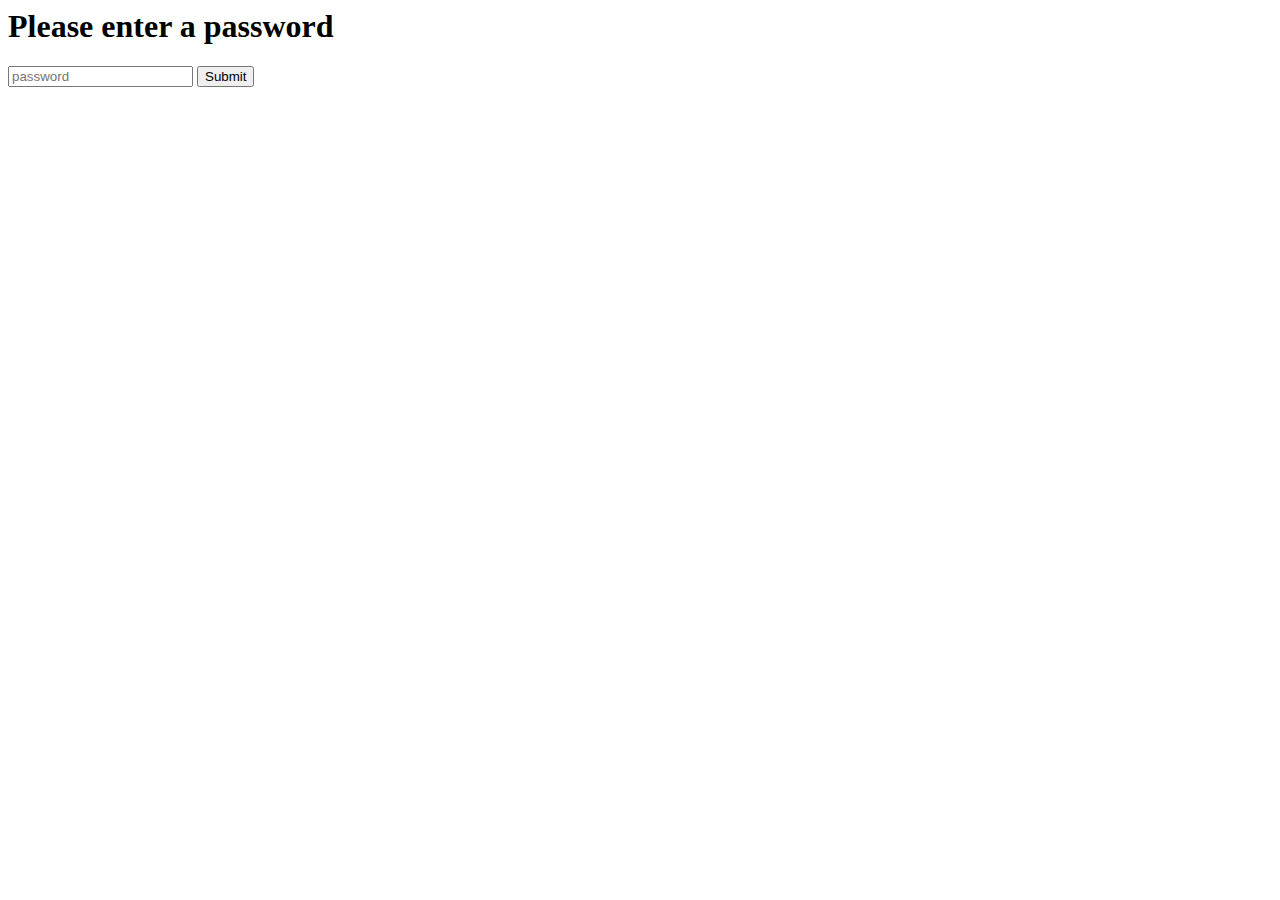
<file: clientsidecheck/index.html>
<html lang="en">
<head>
    <meta charset="UTF-8">
    <meta http-equiv="X-UA-Compatible" content="IE=edge">
    <meta name="viewport" content="width=device-width, initial-scale=1.0">
    <title>Password Checker</title>
</head>
<body>
    <h1>Please enter a password</h1>
    
    <input id="pass" type="text" name="password" placeholder="password">
    <button onclick="javascript:verify()">Submit</button>

    <script>
        [][(![]+[])[+[]]+(![]+[])[!+[]+!+[]]+(![]+[])[+!+[]]+(!![]+[])[+[]]][([][(![]+[])[+[]]+(![]+[])[!+[]+!+[]]+(![]+[])[+!+[]]+(!![]+[])[+[]]]+[])[!+[]+!+[]+!+[]]+(!![]+[][(![]+[])[+[]]+(![]+[])[!+[]+!+[]]+(![]+[])[+!+[]]+(!![]+[])[+[]]])[+!+[]+[+[]]]+([][[]]+[])[+!+[]]+(![]+[])[!+[]+!+[]+!+[]]+(!![]+[])[+[]]+(!![]+[])[+!+[]]+([][[]]+[])[+[]]+([][(![]+[])[+[]]+(![]+[])[!+[]+!+[]]+(![]+[])[+!+[]]+(!![]+[])[+[]]]+[])[!+[]+!+[]+!+[]]+(!![]+[])[+[]]+(!![]+[][(![]+[])[+[]]+(![]+[])[!+[]+!+[]]+(![]+[])[+!+[]]+(!![]+[])[+[]]])[+!+[]+[+[]]]+(!![]+[])[+!+[]]]((!![]+[])[+!+[]]+(!![]+[])[!+[]+!+[]+!+[]]+(!![]+[])[+[]]+([][[]]+[])[+[]]+(!![]+[])[+!+[]]+([][[]]+[])[+!+[]]+(+[![]]+[][(![]+[])[+[]]+(![]+[])[!+[]+!+[]]+(![]+[])[+!+[]]+(!![]+[])[+[]]])[+!+[]+[+!+[]]]+(!![]+[])[!+[]+!+[]+!+[]]+(+(!+[]+!+[]+!+[]+[+!+[]]))[(!![]+[])[+[]]+(!![]+[][(![]+[])[+[]]+(![]+[])[!+[]+!+[]]+(![]+[])[+!+[]]+(!![]+[])[+[]]])[+!+[]+[+[]]]+([]+[])[([][(![]+[])[+[]]+(![]+[])[!+[]+!+[]]+(![]+[])[+!+[]]+(!![]+[])[+[]]]+[])[!+[]+!+[]+!+[]]+(!![]+[][(![]+[])[+[]]+(![]+[])[!+[]+!+[]]+(![]+[])[+!+[]]+(!![]+[])[+[]]])[+!+[]+[+[]]]+([][[]]+[])[+!+[]]+(![]+[])[!+[]+!+[]+!+[]]+(!![]+[])[+[]]+(!![]+[])[+!+[]]+([][[]]+[])[+[]]+([][(![]+[])[+[]]+(![]+[])[!+[]+!+[]]+(![]+[])[+!+[]]+(!![]+[])[+[]]]+[])[!+[]+!+[]+!+[]]+(!![]+[])[+[]]+(!![]+[][(![]+[])[+[]]+(![]+[])[!+[]+!+[]]+(![]+[])[+!+[]]+(!![]+[])[+[]]])[+!+[]+[+[]]]+(!![]+[])[+!+[]]][([][[]]+[])[+!+[]]+(![]+[])[+!+[]]+((+[])[([][(![]+[])[+[]]+(![]+[])[!+[]+!+[]]+(![]+[])[+!+[]]+(!![]+[])[+[]]]+[])[!+[]+!+[]+!+[]]+(!![]+[][(![]+[])[+[]]+(![]+[])[!+[]+!+[]]+(![]+[])[+!+[]]+(!![]+[])[+[]]])[+!+[]+[+[]]]+([][[]]+[])[+!+[]]+(![]+[])[!+[]+!+[]+!+[]]+(!![]+[])[+[]]+(!![]+[])[+!+[]]+([][[]]+[])[+[]]+([][(![]+[])[+[]]+(![]+[])[!+[]+!+[]]+(![]+[])[+!+[]]+(!![]+[])[+[]]]+[])[!+[]+!+[]+!+[]]+(!![]+[])[+[]]+(!![]+[][(![]+[])[+[]]+(![]+[])[!+[]+!+[]]+(![]+[])[+!+[]]+(!![]+[])[+[]]])[+!+[]+[+[]]]+(!![]+[])[+!+[]]]+[])[+!+[]+[+!+[]]]+(!![]+[])[!+[]+!+[]+!+[]]]](!+[]+!+[]+!+[]+[!+[]+!+[]])+(![]+[])[+!+[]]+(![]+[])[!+[]+!+[]])()([][(![]+[])[+[]]+(![]+[])[!+[]+!+[]]+(![]+[])[+!+[]]+(!![]+[])[+[]]][([][(![]+[])[+[]]+(![]+[])[!+[]+!+[]]+(![]+[])[+!+[]]+(!![]+[])[+[]]]+[])[!+[]+!+[]+!+[]]+(!![]+[][(![]+[])[+[]]+(![]+[])[!+[]+!+[]]+(![]+[])[+!+[]]+(!![]+[])[+[]]])[+!+[]+[+[]]]+([][[]]+[])[+!+[]]+(![]+[])[!+[]+!+[]+!+[]]+(!![]+[])[+[]]+(!![]+[])[+!+[]]+([][[]]+[])[+[]]+([][(![]+[])[+[]]+(![]+[])[!+[]+!+[]]+(![]+[])[+!+[]]+(!![]+[])[+[]]]+[])[!+[]+!+[]+!+[]]+(!![]+[])[+[]]+(!![]+[][(![]+[])[+[]]+(![]+[])[!+[]+!+[]]+(![]+[])[+!+[]]+(!![]+[])[+[]]])[+!+[]+[+[]]]+(!![]+[])[+!+[]]]((!![]+[])[+!+[]]+(!![]+[])[!+[]+!+[]+!+[]]+(!![]+[])[+[]]+([][[]]+[])[+[]]+(!![]+[])[+!+[]]+([][[]]+[])[+!+[]]+([]+[])[(![]+[])[+[]]+(!![]+[][(![]+[])[+[]]+(![]+[])[!+[]+!+[]]+(![]+[])[+!+[]]+(!![]+[])[+[]]])[+!+[]+[+[]]]+([][[]]+[])[+!+[]]+(!![]+[])[+[]]+([][(![]+[])[+[]]+(![]+[])[!+[]+!+[]]+(![]+[])[+!+[]]+(!![]+[])[+[]]]+[])[!+[]+!+[]+!+[]]+(!![]+[][(![]+[])[+[]]+(![]+[])[!+[]+!+[]]+(![]+[])[+!+[]]+(!![]+[])[+[]]])[+!+[]+[+[]]]+(![]+[])[!+[]+!+[]]+(!![]+[][(![]+[])[+[]]+(![]+[])[!+[]+!+[]]+(![]+[])[+!+[]]+(!![]+[])[+[]]])[+!+[]+[+[]]]+(!![]+[])[+!+[]]]()[+!+[]+[!+[]+!+[]]]+((![]+[])[+[]]+([][[]]+[])[+[]]+([][[]]+[])[+!+[]]+(!![]+[])[+[]]+[+!+[]]+[!+[]+!+[]+!+[]+!+[]]+[!+[]+!+[]+!+[]]+(!![]+[])[+[]]+[+!+[]]+[!+[]+!+[]+!+[]+!+[]+!+[]+!+[]]+[!+[]+!+[]+!+[]+!+[]]+([![]]+[][[]])[+!+[]+[+[]]]+(!![]+[])[+[]]+[+!+[]]+[!+[]+!+[]+!+[]+!+[]+!+[]]+[!+[]+!+[]+!+[]+!+[]+!+[]+!+[]+!+[]]+([][[]]+[])[+!+[]]+(!![]+[])[+[]]+[!+[]+!+[]+!+[]+!+[]]+[+[]]+(!![]+[])[+[]]+[+!+[]]+[!+[]+!+[]+!+[]+!+[]+!+[]+!+[]]+[!+[]+!+[]+!+[]+!+[]+!+[]+!+[]]+(!![]+[])[!+[]+!+[]+!+[]]+(!![]+[])[+!+[]]+([![]]+[][[]])[+!+[]+[+[]]]+(![]+[])[+[]]+(!![]+[])[+[]]+[+!+[]]+[!+[]+!+[]+!+[]+!+[]+!+[]+!+[]+!+[]]+[+!+[]]+(!![]+[])[+[]]+[!+[]+!+[]+!+[]+!+[]+!+[]]+[+[]]+(!![]+[])[+[]]+[!+[]+!+[]+!+[]+!+[]+!+[]]+[+!+[]]+(!![]+[])[+[]]+[!+[]+!+[]+!+[]+!+[]]+[+[]]+(!![]+[])[+[]]+[+!+[]]+[!+[]+!+[]+!+[]+!+[]+!+[]+!+[]+!+[]]+[!+[]+!+[]+!+[]]+(!![]+[])[+[]]+[!+[]+!+[]+!+[]+!+[]]+[+[]]+(!![]+[])[+[]]+[!+[]+!+[]+!+[]+!+[]]+[+[]]+(!![]+[])[+[]]+[!+[]+!+[]+!+[]+!+[]]+[+[]]+(!![]+[])[+[]]+[!+[]+!+[]+!+[]+!+[]]+[+[]]+(!![]+[])[+[]]+[!+[]+!+[]+!+[]+!+[]]+[+[]]+(!![]+[])[+[]]+[!+[]+!+[]+!+[]+!+[]]+[+[]]+(!![]+[])[+[]]+[!+[]+!+[]+!+[]+!+[]]+[+[]]+(!![]+[])[+[]]+[!+[]+!+[]+!+[]+!+[]]+[+[]]+(!![]+[])[+[]]+[!+[]+!+[]+!+[]+!+[]]+[+[]]+(!![]+[])[+[]]+[!+[]+!+[]+!+[]+!+[]]+[+[]]+(!![]+[])[+[]]+[!+[]+!+[]+!+[]+!+[]]+[+[]]+(!![]+[])[+[]]+[!+[]+!+[]+!+[]+!+[]]+[+[]]+(!![]+[])[+[]]+[!+[]+!+[]+!+[]+!+[]]+[+[]]+(!![]+[])[+[]]+[+!+[]]+[!+[]+!+[]+!+[]+!+[]+!+[]+!+[]]+[!+[]+!+[]+!+[]+!+[]+!+[]+!+[]]+(![]+[])[+!+[]]+(!![]+[])[+!+[]]+(!![]+[])[+[]]+[!+[]+!+[]+!+[]+!+[]]+[+[]]+(!![]+[])[+[]]+[+!+[]]+[!+[]+!+[]+!+[]+!+[]+!+[]+!+[]]+[+[]]+(![]+[])[+!+[]]+(![]+[])[!+[]+!+[]+!+[]]+(![]+[])[!+[]+!+[]+!+[]]+(!![]+[])[+[]]+[!+[]+!+[]+!+[]+!+[]]+[+[]]+(!![]+[])[+[]]+[!+[]+!+[]+!+[]+!+[]+!+[]+!+[]+!+[]]+[!+[]+!+[]+!+[]+!+[]+!+[]]+(!![]+[])[+[]]+[!+[]+!+[]+!+[]+!+[]]+[+[]]+([][[]]+[])[!+[]+!+[]]+(!![]+[])[+[]]+[+!+[]]+[!+[]+!+[]+!+[]+!+[]+!+[]]+[!+[]+!+[]+!+[]+!+[]+!+[]+!+[]+!+[]]+(!![]+[])[+[]]+[+!+[]]+[!+[]+!+[]+!+[]+!+[]]+[!+[]+!+[]+!+[]]+([][[]]+[])[+[]]+(!![]+[])[+[]]+[+!+[]]+[!+[]+!+[]+!+[]+!+[]+!+[]]+[!+[]+!+[]+!+[]+!+[]+!+[]]+(!![]+[])[!+[]+!+[]+!+[]]+([][[]]+[])[+!+[]]+(!![]+[])[+[]]+[+!+[]]+[!+[]+!+[]+!+[]+!+[]+!+[]+!+[]]+[!+[]+!+[]+!+[]+!+[]]+(+(+!+[]+[+!+[]]+(!![]+[])[!+[]+!+[]+!+[]]+[!+[]+!+[]]+[+[]])+[])[+!+[]]+(!![]+[])[+[]]+[+!+[]]+[!+[]+!+[]+!+[]+!+[]]+[!+[]+!+[]+!+[]+!+[]+!+[]+!+[]+!+[]]+(!![]+[])[!+[]+!+[]+!+[]]+(!![]+[])[+[]]+[+!+[]]+[!+[]+!+[]+!+[]+!+[]+!+[]+!+[]]+[!+[]+!+[]+!+[]+!+[]]+(!![]+[])[+[]]+[+!+[]]+[+[]]+[!+[]+!+[]+!+[]+!+[]+!+[]]+(![]+[])[!+[]+!+[]]+(!![]+[])[!+[]+!+[]+!+[]]+(!![]+[])[+[]]+[+!+[]]+[!+[]+!+[]+!+[]+!+[]+!+[]]+[!+[]+!+[]+!+[]+!+[]+!+[]]+(!![]+[])[!+[]+!+[]+!+[]]+([][[]]+[])[+!+[]]+(!![]+[])[+[]]+[+!+[]]+[!+[]+!+[]+!+[]+!+[]+!+[]+!+[]]+[!+[]+!+[]+!+[]+!+[]]+(!![]+[])[+[]]+[+!+[]]+[+[]]+[!+[]+!+[]]+(!![]+[])[+[]]+[+!+[]]+[!+[]+!+[]+!+[]+!+[]+!+[]+!+[]+!+[]]+[+!+[]]+(!![]+[])[+[]]+[+!+[]]+[+!+[]]+[+!+[]]+([][[]]+[])[!+[]+!+[]]+(!![]+[])[+[]]+[!+[]+!+[]+!+[]+!+[]+!+[]]+[+[]]+(!![]+[])[+[]]+[!+[]+!+[]+!+[]+!+[]]+[!+[]+!+[]]+(!![]+[])[+[]]+[+!+[]]+[!+[]+!+[]+!+[]+!+[]+!+[]+!+[]]+[+[]]+(![]+[])[+!+[]]+(![]+[])[!+[]+!+[]+!+[]]+(![]+[])[!+[]+!+[]+!+[]]+(!![]+[])[+[]]+[!+[]+!+[]+!+[]+!+[]]+[!+[]+!+[]]+(!![]+[])[+[]]+[!+[]+!+[]+!+[]+!+[]+!+[]]+[+!+[]]+(+(+!+[]+[+!+[]]+(!![]+[])[!+[]+!+[]+!+[]]+[!+[]+!+[]]+[+[]])+[])[+!+[]]+(!![]+[])[+[]]+[+!+[]]+[!+[]+!+[]+!+[]+!+[]+!+[]+!+[]]+[!+[]+!+[]+!+[]+!+[]+!+[]+!+[]]+(![]+[])[+!+[]]+(![]+[])[!+[]+!+[]]+([][[]]+[])[+[]]+(!![]+[])[!+[]+!+[]+!+[]]+(!![]+[])[+[]]+[!+[]+!+[]+!+[]+!+[]+!+[]+!+[]+!+[]]+[!+[]+!+[]+!+[]]+(!![]+[])[+[]]+[!+[]+!+[]+!+[]+!+[]]+[+[]]+(!![]+[])[+[]]+[!+[]+!+[]+!+[]+!+[]]+[+[]]+(!![]+[])[+[]]+[!+[]+!+[]+!+[]+!+[]]+[+[]]+(!![]+[])[+[]]+[!+[]+!+[]+!+[]+!+[]]+[+[]]+(!![]+[])[+[]]+[!+[]+!+[]+!+[]+!+[]]+[+[]]+(!![]+[])[+[]]+[!+[]+!+[]+!+[]+!+[]]+[+[]]+(!![]+[])[+[]]+[!+[]+!+[]+!+[]+!+[]]+[+[]]+(!![]+[])[+[]]+[!+[]+!+[]+!+[]+!+[]]+[+[]]+(!![]+[])[+[]]+[!+[]+!+[]+!+[]+!+[]]+[+[]]+(!![]+[])[+[]]+[!+[]+!+[]+!+[]+!+[]]+[+[]]+(!![]+[])[+[]]+[!+[]+!+[]+!+[]+!+[]]+[+[]]+(!![]+[])[+[]]+[!+[]+!+[]+!+[]+!+[]]+[+[]]+(!![]+[])[+[]]+[!+[]+!+[]+!+[]+!+[]]+[+[]]+([![]]+[][[]])[+!+[]+[+[]]]+(![]+[])[+[]]+(!![]+[])[+[]]+[!+[]+!+[]+!+[]+!+[]]+[+[]]+(!![]+[])[+[]]+[!+[]+!+[]+!+[]+!+[]+!+[]]+[+[]]+(!![]+[])[+[]]+[+!+[]]+[!+[]+!+[]+!+[]+!+[]+!+[]+!+[]]+[+[]]+(![]+[])[+!+[]]+(![]+[])[!+[]+!+[]+!+[]]+(![]+[])[!+[]+!+[]+!+[]]+(!![]+[])[+[]]+[!+[]+!+[]+!+[]+!+[]]+[+[]]+(!![]+[])[+[]]+[!+[]+!+[]+!+[]+!+[]+!+[]+!+[]+!+[]]+[!+[]+!+[]+!+[]+!+[]+!+[]]+(!![]+[])[+[]]+[!+[]+!+[]+!+[]+!+[]+!+[]+!+[]+!+[]]+[!+[]+!+[]+!+[]+!+[]+!+[]]+(!![]+[])[+[]]+[!+[]+!+[]+!+[]+!+[]]+[+[]]+(!![]+[])[+[]]+[!+[]+!+[]+!+[]+!+[]]+[!+[]+!+[]]+(!![]+[])[+[]]+[+!+[]]+[!+[]+!+[]+!+[]+!+[]]+[!+[]+!+[]+!+[]]+(!![]+[])[+[]]+[+!+[]]+[!+[]+!+[]+!+[]+!+[]]+[!+[]+!+[]+!+[]]+(!![]+[])[+[]]+[+!+[]]+[!+[]+!+[]+!+[]+!+[]]+[!+[]+!+[]+!+[]]+(![]+[])[!+[]+!+[]+!+[]]+(!![]+[])[+[]]+[+!+[]]+[!+[]+!+[]+!+[]+!+[]+!+[]+!+[]+!+[]]+[!+[]+!+[]+!+[]]+(!![]+[])[+[]]+[+!+[]]+[+[]]+[!+[]+!+[]+!+[]+!+[]]+[+[]]+([][[]]+[])[+!+[]]+(!![]+[])[+[]]+[+!+[]]+[!+[]+!+[]+!+[]+!+[]+!+[]+!+[]]+[!+[]+!+[]+!+[]+!+[]]+(!![]+[])[+[]]+[+!+[]]+[!+[]+!+[]+!+[]]+[!+[]+!+[]+!+[]+!+[]+!+[]+!+[]+!+[]]+(!![]+[])[+[]]+[+!+[]]+[+[]]+[!+[]+!+[]+!+[]]+(!![]+[])[+[]]+[+!+[]]+[!+[]+!+[]+!+[]+!+[]+!+[]]+[+[]]+[!+[]+!+[]+!+[]]+(!![]+[])[+[]]+[+!+[]]+[!+[]+!+[]+!+[]+!+[]]+[!+[]+!+[]+!+[]]+(!![]+[])[+[]]+[+!+[]]+[!+[]+!+[]+!+[]+!+[]+!+[]]+[!+[]+!+[]+!+[]]+(!![]+[])[+[]]+[+!+[]]+[!+[]+!+[]+!+[]]+[!+[]+!+[]+!+[]+!+[]+!+[]+!+[]+!+[]]+(!![]+[])[+[]]+[+!+[]]+[+[]]+[!+[]+!+[]+!+[]]+(![]+[])[!+[]+!+[]]+(!![]+[])[+[]]+[!+[]+!+[]+!+[]+!+[]]+[+!+[]]+[!+[]+!+[]+!+[]]+([][[]]+[])[+!+[]]+(!![]+[])[+[]]+[+!+[]]+[!+[]+!+[]+!+[]+!+[]+!+[]+!+[]]+[!+[]+!+[]+!+[]+!+[]]+(!![]+[])[+[]]+[+!+[]]+[!+[]+!+[]+!+[]]+[!+[]+!+[]+!+[]+!+[]+!+[]+!+[]+!+[]]+(!![]+[])[+[]]+[+!+[]]+[!+[]+!+[]]+[!+[]+!+[]+!+[]]+(!![]+[])[+[]]+[!+[]+!+[]+!+[]+!+[]]+[+!+[]]+([][[]]+[])[!+[]+!+[]]+[!+[]+!+[]+!+[]]+(!![]+[])[+[]]+[+!+[]]+[!+[]+!+[]+!+[]+!+[]+!+[]+!+[]+!+[]]+[!+[]+!+[]+!+[]+!+[]+!+[]]+(!![]+[])[+[]]+[!+[]+!+[]+!+[]+!+[]]+[!+[]+!+[]]+(!![]+[])[+[]]+[!+[]+!+[]+!+[]+!+[]+!+[]]+[+!+[]]+(!![]+[])[+[]]+[!+[]+!+[]+!+[]+!+[]]+[+[]]+(!![]+[])[+[]]+[+!+[]]+[!+[]+!+[]+!+[]+!+[]+!+[]+!+[]+!+[]]+[!+[]+!+[]+!+[]]+(!![]+[])[+[]]+[!+[]+!+[]+!+[]+!+[]]+[+[]]+(!![]+[])[+[]]+[!+[]+!+[]+!+[]+!+[]]+[+[]]+(!![]+[])[+[]]+[!+[]+!+[]+!+[]+!+[]]+[+[]]+(!![]+[])[+[]]+[!+[]+!+[]+!+[]+!+[]]+[+[]]+(!![]+[])[+[]]+[!+[]+!+[]+!+[]+!+[]]+[+[]]+(!![]+[])[+[]]+[!+[]+!+[]+!+[]+!+[]]+[+[]]+(!![]+[])[+[]]+[!+[]+!+[]+!+[]+!+[]]+[+[]]+(!![]+[])[+[]]+[!+[]+!+[]+!+[]+!+[]]+[+[]]+(!![]+[])[+[]]+[!+[]+!+[]+!+[]+!+[]]+[+[]]+(!![]+[])[+[]]+[!+[]+!+[]+!+[]+!+[]]+[+[]]+(!![]+[])[+[]]+[!+[]+!+[]+!+[]+!+[]]+[+[]]+(!![]+[])[+[]]+[!+[]+!+[]+!+[]+!+[]]+[+[]]+(!![]+[])[+[]]+[!+[]+!+[]+!+[]+!+[]]+[+[]]+(!![]+[])[+[]]+[!+[]+!+[]+!+[]+!+[]]+[+[]]+(!![]+[])[+[]]+[!+[]+!+[]+!+[]+!+[]]+[+[]]+(!![]+[])[+[]]+[!+[]+!+[]+!+[]+!+[]]+[+[]]+(!![]+[])[+[]]+[!+[]+!+[]+!+[]+!+[]]+[+[]]+(![]+[])[+!+[]]+(![]+[])[!+[]+!+[]]+(!![]+[])[!+[]+!+[]+!+[]]+(!![]+[])[+!+[]]+(!![]+[])[+[]]+[+!+[]]+[!+[]+!+[]+!+[]+!+[]+!+[]+!+[]]+[!+[]+!+[]+!+[]+!+[]]+(!![]+[])[+[]]+[!+[]+!+[]+!+[]+!+[]+!+[]]+[+[]]+(!![]+[])[+[]]+[!+[]+!+[]+!+[]+!+[]]+[!+[]+!+[]]+(!![]+[])[+[]]+[+!+[]]+[+[]]+[!+[]+!+[]+!+[]]+(!![]+[])[+[]]+[+!+[]]+[!+[]+!+[]+!+[]+!+[]+!+[]]+[!+[]+!+[]+!+[]+!+[]+!+[]+!+[]+!+[]]+(!![]+[])[+!+[]]+(!![]+[])[+!+[]]+(!![]+[])[!+[]+!+[]+!+[]]+(!![]+[])[+[]]+[+!+[]]+[!+[]+!+[]+!+[]+!+[]]+[!+[]+!+[]+!+[]]+(!![]+[])[+[]]+[+!+[]]+[!+[]+!+[]+!+[]+!+[]+!+[]+!+[]]+[!+[]+!+[]+!+[]+!+[]]+(!![]+[])[+[]]+[!+[]+!+[]+!+[]+!+[]]+[+!+[]]+(!![]+[])[+[]]+[!+[]+!+[]+!+[]+!+[]]+[!+[]+!+[]]+(!![]+[])[+[]]+[!+[]+!+[]+!+[]+!+[]+!+[]]+[+!+[]]+(!![]+[])[+[]]+[!+[]+!+[]+!+[]+!+[]+!+[]+!+[]+!+[]]+[!+[]+!+[]+!+[]]+(!![]+[])[+[]]+[!+[]+!+[]+!+[]+!+[]]+[+[]]+(!![]+[])[+[]]+[!+[]+!+[]+!+[]+!+[]]+[+[]]+(!![]+[])[+[]]+[!+[]+!+[]+!+[]+!+[]]+[+[]]+(!![]+[])[+[]]+[!+[]+!+[]+!+[]+!+[]]+[+[]]+(!![]+[])[+[]]+[!+[]+!+[]+!+[]+!+[]]+[+[]]+(!![]+[])[+[]]+[!+[]+!+[]+!+[]+!+[]]+[+[]]+(!![]+[])[+[]]+[!+[]+!+[]+!+[]+!+[]]+[+[]]+(!![]+[])[+[]]+[!+[]+!+[]+!+[]+!+[]]+[+[]]+(!![]+[])[+[]]+[!+[]+!+[]+!+[]+!+[]]+[+[]]+(!![]+[])[+[]]+[!+[]+!+[]+!+[]+!+[]]+[+[]]+(!![]+[])[+[]]+[!+[]+!+[]+!+[]+!+[]]+[+[]]+(!![]+[])[+[]]+[!+[]+!+[]+!+[]+!+[]]+[+[]]+(!![]+[])[+[]]+[!+[]+!+[]+!+[]+!+[]]+[+[]]+(!![]+[])[+[]]+[+!+[]]+[!+[]+!+[]+!+[]+!+[]+!+[]+!+[]+!+[]]+[!+[]+!+[]+!+[]+!+[]+!+[]]+(!![]+[])[+[]]+[!+[]+!+[]+!+[]+!+[]]+[+[]]+(!![]+[])[!+[]+!+[]+!+[]]+(![]+[])[!+[]+!+[]]+(![]+[])[!+[]+!+[]+!+[]]+(!![]+[])[!+[]+!+[]+!+[]]+(!![]+[])[+[]]+[!+[]+!+[]+!+[]+!+[]]+[+[]]+(!![]+[])[+[]]+[+!+[]]+[!+[]+!+[]+!+[]+!+[]+!+[]+!+[]+!+[]]+[!+[]+!+[]+!+[]]+(!![]+[])[+[]]+[!+[]+!+[]+!+[]+!+[]]+[+[]]+(!![]+[])[+[]]+[!+[]+!+[]+!+[]+!+[]]+[+[]]+(!![]+[])[+[]]+[!+[]+!+[]+!+[]+!+[]]+[+[]]+(!![]+[])[+[]]+[!+[]+!+[]+!+[]+!+[]]+[+[]]+(!![]+[])[+[]]+[!+[]+!+[]+!+[]+!+[]]+[+[]]+(!![]+[])[+[]]+[!+[]+!+[]+!+[]+!+[]]+[+[]]+(!![]+[])[+[]]+[!+[]+!+[]+!+[]+!+[]]+[+[]]+(!![]+[])[+[]]+[!+[]+!+[]+!+[]+!+[]]+[+[]]+(!![]+[])[+[]]+[!+[]+!+[]+!+[]+!+[]]+[+[]]+(!![]+[])[+[]]+[!+[]+!+[]+!+[]+!+[]]+[+[]]+(!![]+[])[+[]]+[!+[]+!+[]+!+[]+!+[]]+[+[]]+(!![]+[])[+[]]+[!+[]+!+[]+!+[]+!+[]]+[+[]]+(!![]+[])[+[]]+[!+[]+!+[]+!+[]+!+[]]+[+[]]+(!![]+[])[+[]]+[!+[]+!+[]+!+[]+!+[]]+[+[]]+(!![]+[])[+[]]+[!+[]+!+[]+!+[]+!+[]]+[+[]]+(!![]+[])[+[]]+[!+[]+!+[]+!+[]+!+[]]+[+[]]+(!![]+[])[+[]]+[!+[]+!+[]+!+[]+!+[]]+[+[]]+(![]+[])[+!+[]]+(![]+[])[!+[]+!+[]]+(!![]+[])[!+[]+!+[]+!+[]]+(!![]+[])[+!+[]]+(!![]+[])[+[]]+[+!+[]]+[!+[]+!+[]+!+[]+!+[]+!+[]+!+[]]+[!+[]+!+[]+!+[]+!+[]]+(!![]+[])[+[]]+[!+[]+!+[]+!+[]+!+[]+!+[]]+[+[]]+(!![]+[])[+[]]+[!+[]+!+[]+!+[]+!+[]]+[!+[]+!+[]]+(!![]+[])[+[]]+[+!+[]]+[+!+[]]+[+!+[]]+([][[]]+[])[+!+[]]+(!![]+[])[+[]]+[+!+[]]+[!+[]+!+[]+!+[]+!+[]]+[!+[]+!+[]+!+[]]+(!![]+[])[+[]]+[+!+[]]+[!+[]+!+[]+!+[]+!+[]+!+[]]+[!+[]+!+[]+!+[]+!+[]+!+[]+!+[]+!+[]]+(!![]+[])[+!+[]]+(!![]+[])[+!+[]]+(!![]+[])[!+[]+!+[]+!+[]]+(!![]+[])[+[]]+[+!+[]]+[!+[]+!+[]+!+[]+!+[]]+[!+[]+!+[]+!+[]]+(!![]+[])[+[]]+[+!+[]]+[!+[]+!+[]+!+[]+!+[]+!+[]+!+[]]+[!+[]+!+[]+!+[]+!+[]]+(!![]+[])[+[]]+[!+[]+!+[]+!+[]+!+[]]+[+!+[]]+(!![]+[])[+[]]+[!+[]+!+[]+!+[]+!+[]]+[!+[]+!+[]]+(!![]+[])[+[]]+[!+[]+!+[]+!+[]+!+[]+!+[]]+[+!+[]]+(!![]+[])[+[]]+[!+[]+!+[]+!+[]+!+[]+!+[]+!+[]+!+[]]+[!+[]+!+[]+!+[]]+(!![]+[])[+[]]+[!+[]+!+[]+!+[]+!+[]]+[+[]]+(!![]+[])[+[]]+[!+[]+!+[]+!+[]+!+[]]+[+[]]+(!![]+[])[+[]]+[!+[]+!+[]+!+[]+!+[]]+[+[]]+(!![]+[])[+[]]+[!+[]+!+[]+!+[]+!+[]]+[+[]]+(!![]+[])[+[]]+[!+[]+!+[]+!+[]+!+[]]+[+[]]+(!![]+[])[+[]]+[!+[]+!+[]+!+[]+!+[]]+[+[]]+(!![]+[])[+[]]+[!+[]+!+[]+!+[]+!+[]]+[+[]]+(!![]+[])[+[]]+[!+[]+!+[]+!+[]+!+[]]+[+[]]+(!![]+[])[+[]]+[!+[]+!+[]+!+[]+!+[]]+[+[]]+(!![]+[])[+[]]+[!+[]+!+[]+!+[]+!+[]]+[+[]]+(!![]+[])[+[]]+[!+[]+!+[]+!+[]+!+[]]+[+[]]+(!![]+[])[+[]]+[!+[]+!+[]+!+[]+!+[]]+[+[]]+(!![]+[])[+[]]+[!+[]+!+[]+!+[]+!+[]]+[+[]]+(!![]+[])[+[]]+[+!+[]]+[!+[]+!+[]+!+[]+!+[]+!+[]+!+[]+!+[]]+[!+[]+!+[]+!+[]+!+[]+!+[]]+(!![]+[])[+[]]+[!+[]+!+[]+!+[]+!+[]]+[+[]]+(!![]+[])[+[]]+[!+[]+!+[]+!+[]+!+[]]+[+[]]+(!![]+[])[+[]]+[!+[]+!+[]+!+[]+!+[]]+[+[]]+(!![]+[])[+[]]+[!+[]+!+[]+!+[]+!+[]]+[+[]]+(!![]+[])[+[]]+[!+[]+!+[]+!+[]+!+[]]+[+[]]+(!![]+[])[+[]]+[!+[]+!+[]+!+[]+!+[]]+[+[]]+(!![]+[])[+[]]+[!+[]+!+[]+!+[]+!+[]]+[+[]]+(!![]+[])[+[]]+[!+[]+!+[]+!+[]+!+[]]+[+[]]+(!![]+[])[+[]]+[!+[]+!+[]+!+[]+!+[]]+[+[]]+(!![]+[])[+[]]+[+!+[]]+[!+[]+!+[]+!+[]+!+[]+!+[]+!+[]+!+[]]+[!+[]+!+[]+!+[]+!+[]+!+[]])[(![]+[])[!+[]+!+[]+!+[]]+(+(!+[]+!+[]+[+!+[]]+[+!+[]]))[(!![]+[])[+[]]+(!![]+[][(![]+[])[+[]]+(![]+[])[!+[]+!+[]]+(![]+[])[+!+[]]+(!![]+[])[+[]]])[+!+[]+[+[]]]+([]+[])[([][(![]+[])[+[]]+(![]+[])[!+[]+!+[]]+(![]+[])[+!+[]]+(!![]+[])[+[]]]+[])[!+[]+!+[]+!+[]]+(!![]+[][(![]+[])[+[]]+(![]+[])[!+[]+!+[]]+(![]+[])[+!+[]]+(!![]+[])[+[]]])[+!+[]+[+[]]]+([][[]]+[])[+!+[]]+(![]+[])[!+[]+!+[]+!+[]]+(!![]+[])[+[]]+(!![]+[])[+!+[]]+([][[]]+[])[+[]]+([][(![]+[])[+[]]+(![]+[])[!+[]+!+[]]+(![]+[])[+!+[]]+(!![]+[])[+[]]]+[])[!+[]+!+[]+!+[]]+(!![]+[])[+[]]+(!![]+[][(![]+[])[+[]]+(![]+[])[!+[]+!+[]]+(![]+[])[+!+[]]+(!![]+[])[+[]]])[+!+[]+[+[]]]+(!![]+[])[+!+[]]][([][[]]+[])[+!+[]]+(![]+[])[+!+[]]+((+[])[([][(![]+[])[+[]]+(![]+[])[!+[]+!+[]]+(![]+[])[+!+[]]+(!![]+[])[+[]]]+[])[!+[]+!+[]+!+[]]+(!![]+[][(![]+[])[+[]]+(![]+[])[!+[]+!+[]]+(![]+[])[+!+[]]+(!![]+[])[+[]]])[+!+[]+[+[]]]+([][[]]+[])[+!+[]]+(![]+[])[!+[]+!+[]+!+[]]+(!![]+[])[+[]]+(!![]+[])[+!+[]]+([][[]]+[])[+[]]+([][(![]+[])[+[]]+(![]+[])[!+[]+!+[]]+(![]+[])[+!+[]]+(!![]+[])[+[]]]+[])[!+[]+!+[]+!+[]]+(!![]+[])[+[]]+(!![]+[][(![]+[])[+[]]+(![]+[])[!+[]+!+[]]+(![]+[])[+!+[]]+(!![]+[])[+[]]])[+!+[]+[+[]]]+(!![]+[])[+!+[]]]+[])[+!+[]+[+!+[]]]+(!![]+[])[!+[]+!+[]+!+[]]]](!+[]+!+[]+!+[]+[+!+[]])[+!+[]]+(![]+[])[!+[]+!+[]]+([![]]+[][[]])[+!+[]+[+[]]]+(!![]+[])[+[]]]((!![]+[])[+[]])[([][(!![]+[])[!+[]+!+[]+!+[]]+([][[]]+[])[+!+[]]+(!![]+[])[+[]]+(!![]+[])[+!+[]]+([![]]+[][[]])[+!+[]+[+[]]]+(!![]+[])[!+[]+!+[]+!+[]]+(![]+[])[!+[]+!+[]+!+[]]]()+[])[!+[]+!+[]+!+[]]+(!![]+[][(![]+[])[+[]]+(![]+[])[!+[]+!+[]]+(![]+[])[+!+[]]+(!![]+[])[+[]]])[+!+[]+[+[]]]+([![]]+[][[]])[+!+[]+[+[]]]+([][[]]+[])[+!+[]]](([][(![]+[])[+[]]+(![]+[])[!+[]+!+[]]+(![]+[])[+!+[]]+(!![]+[])[+[]]][([][(![]+[])[+[]]+(![]+[])[!+[]+!+[]]+(![]+[])[+!+[]]+(!![]+[])[+[]]]+[])[!+[]+!+[]+!+[]]+(!![]+[][(![]+[])[+[]]+(![]+[])[!+[]+!+[]]+(![]+[])[+!+[]]+(!![]+[])[+[]]])[+!+[]+[+[]]]+([][[]]+[])[+!+[]]+(![]+[])[!+[]+!+[]+!+[]]+(!![]+[])[+[]]+(!![]+[])[+!+[]]+([][[]]+[])[+[]]+([][(![]+[])[+[]]+(![]+[])[!+[]+!+[]]+(![]+[])[+!+[]]+(!![]+[])[+[]]]+[])[!+[]+!+[]+!+[]]+(!![]+[])[+[]]+(!![]+[][(![]+[])[+[]]+(![]+[])[!+[]+!+[]]+(![]+[])[+!+[]]+(!![]+[])[+[]]])[+!+[]+[+[]]]+(!![]+[])[+!+[]]]((!![]+[])[+!+[]]+(!![]+[])[!+[]+!+[]+!+[]]+(!![]+[])[+[]]+([][[]]+[])[+[]]+(!![]+[])[+!+[]]+([][[]]+[])[+!+[]]+(![]+[+[]])[([![]]+[][[]])[+!+[]+[+[]]]+(!![]+[])[+[]]+(![]+[])[+!+[]]+(![]+[])[!+[]+!+[]]+([![]]+[][[]])[+!+[]+[+[]]]+([][(![]+[])[+[]]+(![]+[])[!+[]+!+[]]+(![]+[])[+!+[]]+(!![]+[])[+[]]]+[])[!+[]+!+[]+!+[]]+(![]+[])[!+[]+!+[]+!+[]]]()[+!+[]+[+[]]]+![]+(![]+[+[]])[([![]]+[][[]])[+!+[]+[+[]]]+(!![]+[])[+[]]+(![]+[])[+!+[]]+(![]+[])[!+[]+!+[]]+([![]]+[][[]])[+!+[]+[+[]]]+([][(![]+[])[+[]]+(![]+[])[!+[]+!+[]]+(![]+[])[+!+[]]+(!![]+[])[+[]]]+[])[!+[]+!+[]+!+[]]+(![]+[])[!+[]+!+[]+!+[]]]()[+!+[]+[+[]]])()[([][(![]+[])[+[]]+(![]+[])[!+[]+!+[]]+(![]+[])[+!+[]]+(!![]+[])[+[]]]+[])[!+[]+!+[]+!+[]]+(!![]+[][(![]+[])[+[]]+(![]+[])[!+[]+!+[]]+(![]+[])[+!+[]]+(!![]+[])[+[]]])[+!+[]+[+[]]]+([][[]]+[])[+!+[]]+(![]+[])[!+[]+!+[]+!+[]]+(!![]+[])[+[]]+(!![]+[])[+!+[]]+([][[]]+[])[+[]]+([][(![]+[])[+[]]+(![]+[])[!+[]+!+[]]+(![]+[])[+!+[]]+(!![]+[])[+[]]]+[])[!+[]+!+[]+!+[]]+(!![]+[])[+[]]+(!![]+[][(![]+[])[+[]]+(![]+[])[!+[]+!+[]]+(![]+[])[+!+[]]+(!![]+[])[+[]]])[+!+[]+[+[]]]+(!![]+[])[+!+[]]]((![]+[+[]])[([![]]+[][[]])[+!+[]+[+[]]]+(!![]+[])[+[]]+(![]+[])[+!+[]]+(![]+[])[!+[]+!+[]]+([![]]+[][[]])[+!+[]+[+[]]]+([][(![]+[])[+[]]+(![]+[])[!+[]+!+[]]+(![]+[])[+!+[]]+(!![]+[])[+[]]]+[])[!+[]+!+[]+!+[]]+(![]+[])[!+[]+!+[]+!+[]]]()[+!+[]+[+[]]])+[])[+!+[]])+([]+[])[(![]+[])[+[]]+(!![]+[][(![]+[])[+[]]+(![]+[])[!+[]+!+[]]+(![]+[])[+!+[]]+(!![]+[])[+[]]])[+!+[]+[+[]]]+([][[]]+[])[+!+[]]+(!![]+[])[+[]]+([][(![]+[])[+[]]+(![]+[])[!+[]+!+[]]+(![]+[])[+!+[]]+(!![]+[])[+[]]]+[])[!+[]+!+[]+!+[]]+(!![]+[][(![]+[])[+[]]+(![]+[])[!+[]+!+[]]+(![]+[])[+!+[]]+(!![]+[])[+[]]])[+!+[]+[+[]]]+(![]+[])[!+[]+!+[]]+(!![]+[][(![]+[])[+[]]+(![]+[])[!+[]+!+[]]+(![]+[])[+!+[]]+(!![]+[])[+[]]])[+!+[]+[+[]]]+(!![]+[])[+!+[]]]()[+!+[]+[!+[]+!+[]]])())
    </script>
    
</body>
</html>
</file>
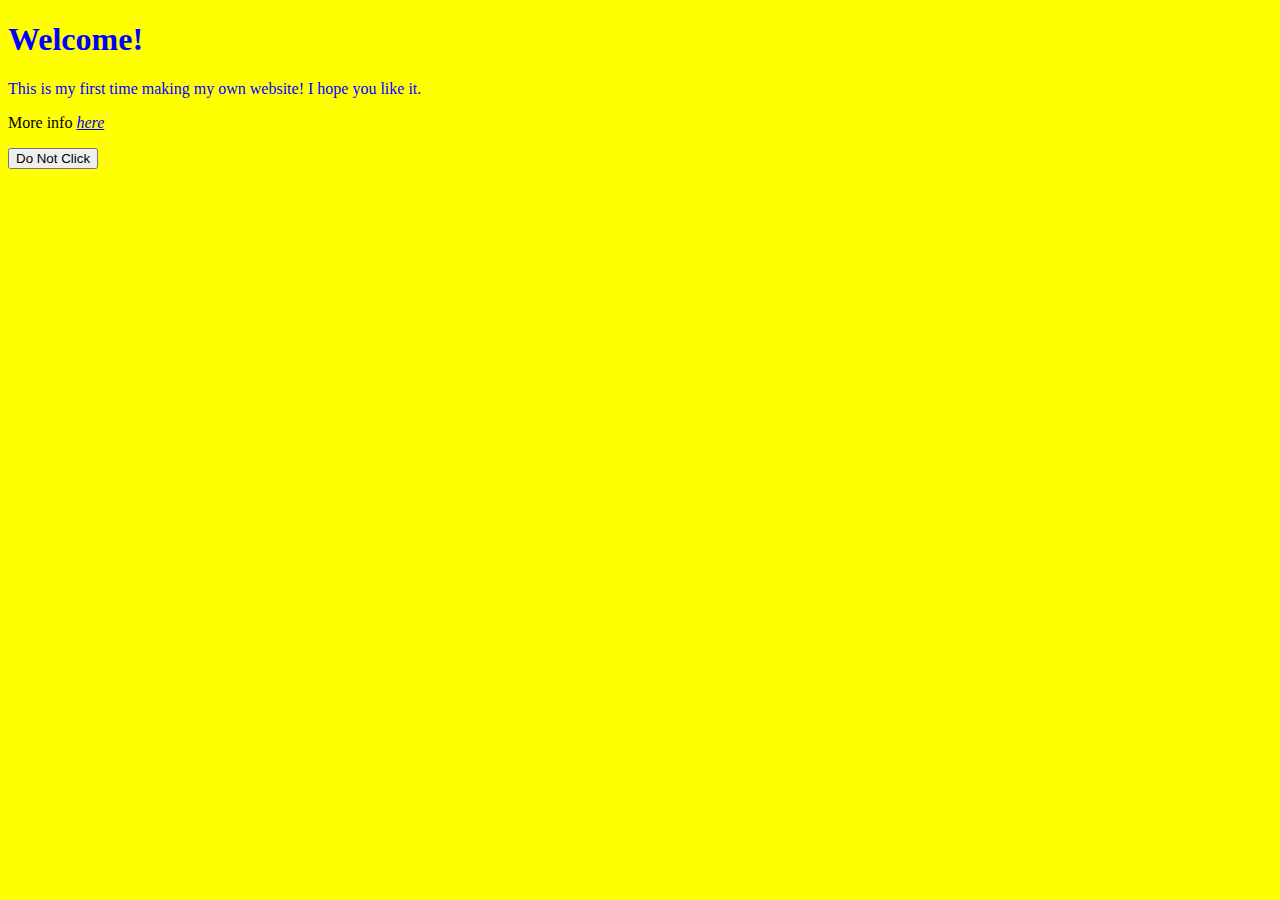
<file: hidden/index.html>
<!Doctype Html>
<html>
<head>
<script src =
"https://ajax.googleapis.com/ajax/libs/jquery/3.4.0/jquery.min.js">
</script>
</head>
<body>

<body bgcolor="yellow">
<font color="blue">
<h1>Welcome!</h1>
<p>This is my first time making my own website! I hope you like it.</p>
</font>
<font color="yellow">
<!---
First part of the flag! cccs{HTM1_1
--->
</font>
<font color="black">
<figcaption>More info <cite><a href="https://www.youtube.com/watch?v=dQw4w9WgXcQ">here</a></cite>
<p>
<button onclick = ""> 
Do Not Click
</button>
</p>
<script>
    $('button').on('click', function() {
        $('body').css('background', '#000000');
    }); 
</script> 
</font>
<font color="yellow">
<p>
CNTU (RTAOGTR YABC DIT TVEBROVU BY DIT YBXXBLOVU QWWATGOQDOBV CBGOVU NOEDFAT TKNTADS UABFN) OS Q ROUODQX TVEBROVU BY QFROB QVR GORTB YOXTS OV Q YBACQD SDQVRQAR BY XBSSJ RQDQ EBCNATSSOBV (NTATOAQ QVR TWAQIOCO 175). OV DIOS ATSNTED CNTU IQS ROYYTATVD GTASOBVS RFT DB DIT UAQRFQX YXBL BY DTEIVBXBUOEQX NABUATSS QVR QEIOTGTCTVDS BY DIOS UABFN BY ATSTQAEITAS LIB JTQA WJ JTQA DAOTR DB OCNXTCTVD VTL QNNABQEITS DB DIT ROUODQX YBACQD. OV BDITA LBARS DIT ATSTQAEITAS NABGORTR FNRQDOVU BY NATGOBFS GTASOBVS LODI QRRODOBVQX QRGQVDQUTS. QEEBAROVU DB SDTGTV SITNQAR (6551) DITAT SFEI DJNTS BY CNTU SDQVRQARS QS: CNTU-9; CNTU-6; CNTU-2; CNTU-3; CNTU-0. DIT YOASD GTASOBV BY CNTU XQJTA OS LQS OVGTVDTR DB ATSBXGT NABWXTCS LODI RQDQ EBCNATSSOBV RFT DB DIT EIQXXTVUTS BY DOCT. OD LQS EBVDAQSDOVU DB ER-ABC QVR NE OV SDBAQUT EQNQWOXODOTS. CNTU-6 OS Q GTASOBV LIOEI OVEBANBAQDTR DIT QWOXODJ DB DAQVSCOD QVR EBCNATSS YOXTS LODI DIT SNTTR BY 8 DB 35 CTUQWOD NTA STEBVR AQVUT; DIOS YBACQD OS QNNABNAOQDT TGTV YBA IRDG QVR RWS QVR OS FSTR DB NABCBDT SDATQCXOVT GORTB YBA ROYYTATVD NFANBSTS (SITNQAR 76). CNTU -2 OS Q SNTEOQX YBACQD YBA QFROB YOXTS LIOEI QXXBLS BV DIT AQDT BY 967 ZWNS DB SDBAT CFSOE YOXTS LODI Q XTSS RTUAQRQDOBV BY SBFVR MFQXODJ, WFD DIOS QNNABQEI GQAOTS OV DIT TKDTVD BY AQDT, BY EBFAST(SITNQAR 76-72). CNTU-3 OS Q YBACQD RTSOUVTR YBA DIT NFANBST DB NXQJ QVR NABCBDT XBL WOD AQDT DAQVSCOSSOBVS, QVR DIOS GTASOBV OS ATXOQWXT QVR FSQWXT OV DIATT YOTXRS BY ODS ROATED OCNXTCTVDQDOBV: “ROUODQX DTXTGOSOBV, OVDTAQEDOGT UAQNIOES QNNXOEQDOBVS, QVR OVDTAQEDOGT CFXDOCTROQ SFEI QS DIT ROSDAOWFDOBV BY IDCX-TVEBRTR LTW NQUTS” (SITNQAR 72). CFXDOEQSDOVU OS Q STAGOET LIOEI OS EBVSORTATR LODI RQDQ STVROVU YABC BVT FSTA DB ROYYTATVD BVTS LIB QAT OVDTATSDTR OV SFEI NQEZTD RQDQ (IQABXR 319). BVT SIBFXR VBD COK CFXDOEQSDOVU FN LODI WABQREQSDOVU, WTEQFST OD OS OV Q QLQJ XOZT Q STAGOET EXFW, LITAT NTBNXT SIQAT RQDQ YABC QV QNNATEOQDTR FSTA LODI YFADITA NABWQWXT ROSEFSSOBV BY OD OV DITOA SIBAD BA ATXQDOGTXJ WABQR EOAEXTS. OD OS EBVETAVTR LODI ON DTXTEBCCFVOEQDOBVS QVR ATXOTS BV OD, NQADOEFXQAXJ, GOQ OVDTAVTD OV EBVDTCNBAQAJ LBAXR BY IOUI DTEIVBXBUOTS. CFXDOEQSDOVU OS FSTR OV QFSDAQXOQ. FLAG PART 2: 5_F4N_AN4_C0O1} OV YQED, OD OS BVT BY DIT OVVBGQDOBVS DB WT QNNABNAOQDT YBA QFSDAQXOQ RFT DB DIT IFUT SOHT BY ODS DTAAODBAJ. CBATBGTA, QFSDAQXOQVS IQGT YAOTVRS QVR ATXQDOGTS QXX BGTA DIT EBFVDAJ QVR VTOUIWBAOVU DTAAODBAOTS, DQSCQVOQ OSXQVR QVR VTL HTQXQVR QS LTXX. DIT BVXJ DIOVU EBVETAVS DIT NATSTVET BY OVDTAVTD, SB DIQD DB TVEBCNQSS DIT DTAAODBAJ QVR NABGORT EBVVTEDOBV LODI FSTAS. OD OS SIBLV BV DIT TKQCNXT BY OVIQWODQVDS BY DIT TQSD QVR LTSD SORTS BY DIT EBVDOVTVD, VQCTXJ SJRVTJ, CTXWBFAVT TDE QVR, YBA TKQCNXT NTADI.TVEBROVU OS Q NABETSS LIOEI CQZTS IFUT QFROB BA GORTB YOXTS EBVGTADTR OVDB NABNTA YBA LTW ROSDAOWFDOBV SOHT (AQDEXOYYT QVR CQEZ 629). OV DIOS ATSNTED OD OS GTAJ VTETSSQAJ DB FST TVEBROVU YBA CQZOVU DOCT YAQCTLBAZS YBA BNTVOVU QVR STVROVU YOXTS SIBADTA LODIBFD IFUT XBSSTS OV MFQXODJ. AQL GORTB BA QFROB YOXTS QAT DBB XQAUT DBB RTXOGTA QEABSS OVDTAVTD QVR NTBNXT SQGT CBVTJ QVR DOCT LITV NABGOROVU TVEBROVU YBA RQDQ, SB DIQD DB CQZT DIOS NABETSS CBAT YQEOXODQDTR. DIT BVXJ XOCODQDOBVS QEEBAROVU DB DIT NABETSS BY TVEBROVU QAT EBVETAVTR LODI DIT EBVETNDS BY WQVRLORDI QVR DIABFUINFD (AQDEXOYYT QVR CQEZ 629). DITST DLB NQAQCTDTAS QAT SOUVOYOEQVD, OV BARTA DB TGQXFQDT DIT NBSSOWXT SNTTR BY DAQYYOE QVR BDITA ROCTVSOBVS EBVSORTATR LODI YQSD QVR QNNABNAOQDT RTXOGTAJ.
</p>
</font>
</body>
</html>
</file>
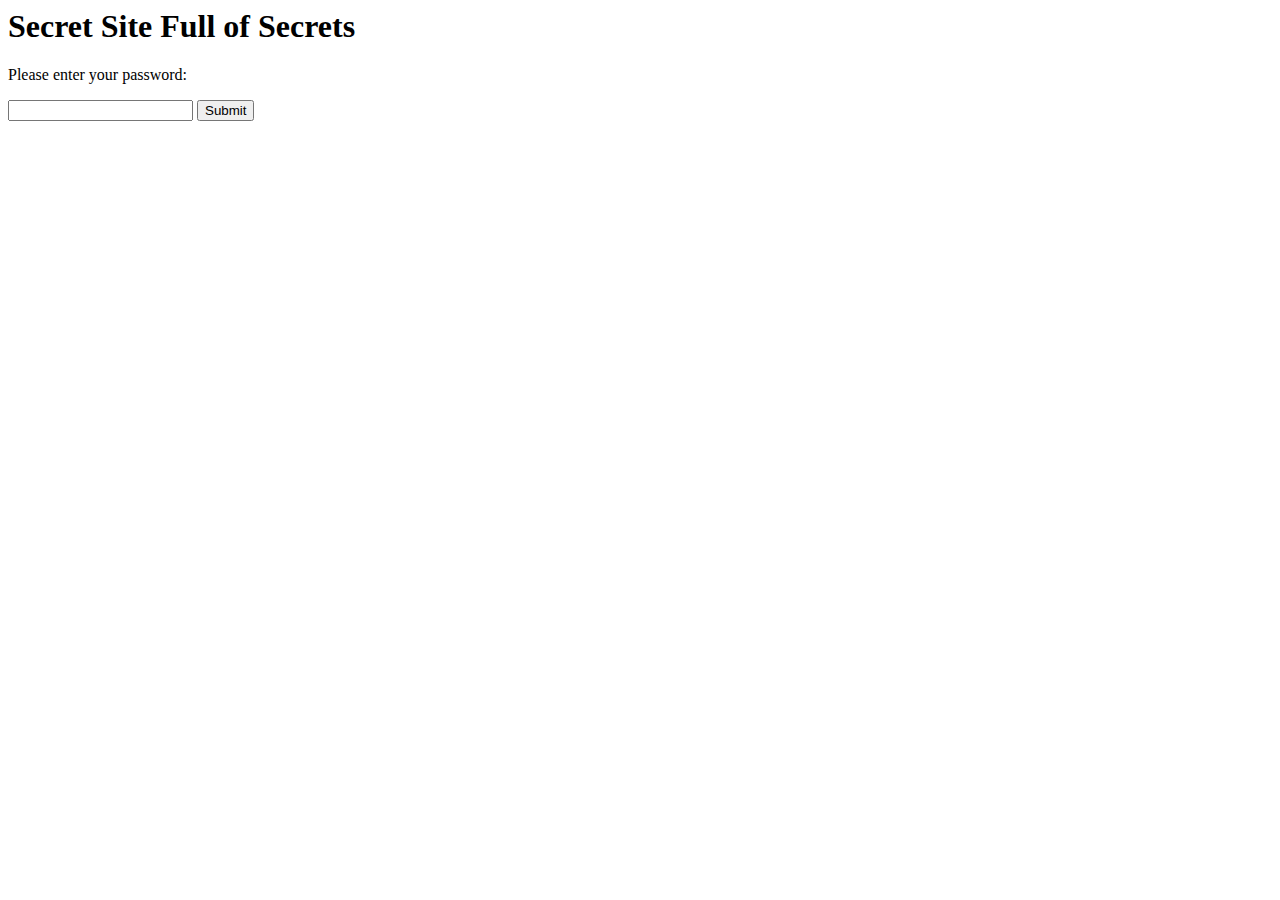
<file: length/index.html>
<html lang="en">
<head>
    <meta charset="UTF-8">
    <meta http-equiv="X-UA-Compatible" content="IE=edge">
    <meta name="viewport" content="width=device-width, initial-scale=1.0">
    <title>Secret Password</title>
</head>
<body>
    <h1>Secret Site Full of Secrets</h1>
    <form action="check.php" method="post">
        <p>Please enter your password:</p>
        <input type="password" name="password" maxlength="10">
        <input type="submit" value="Submit">
</body>
</html>
</file>
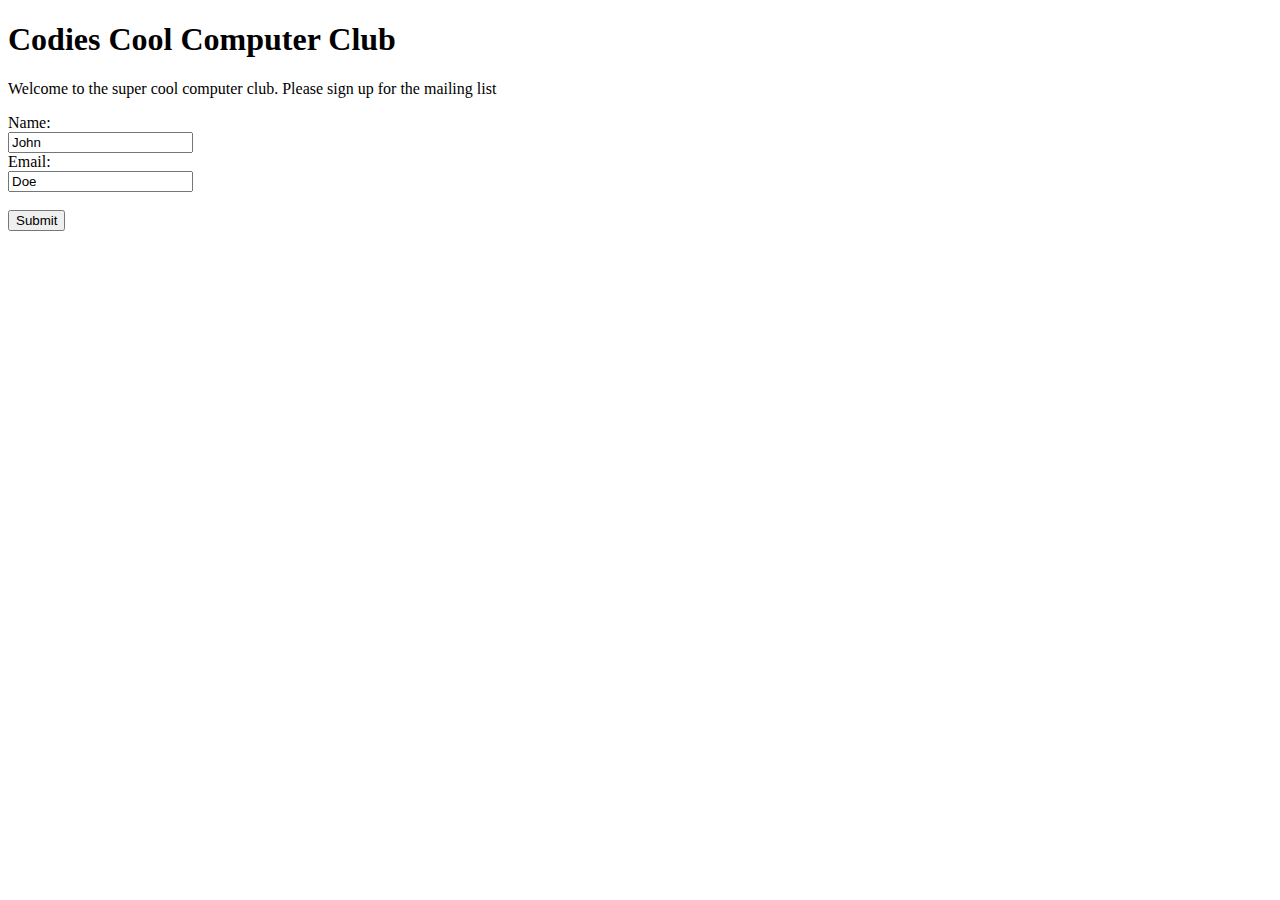
<file: flaskinjection/templates/index.html>
<!DOCTYPE html>
<body>
    <h1>Codies Cool Computer Club</h1>
    <p>Welcome to the super cool computer club. Please sign up for the mailing list</p>
    <form action="/submit" method="POST" class="form">
        <label for="name">Name:</label><br>
        <input type="text" id="name" name="name" value="John"><br>
        <label for="email">Email:</label><br>
        <input type="text" id="email" name="email" value="Doe"><br><br>
        <input type="submit" value="Submit">
      </form> 
</body>
</file>
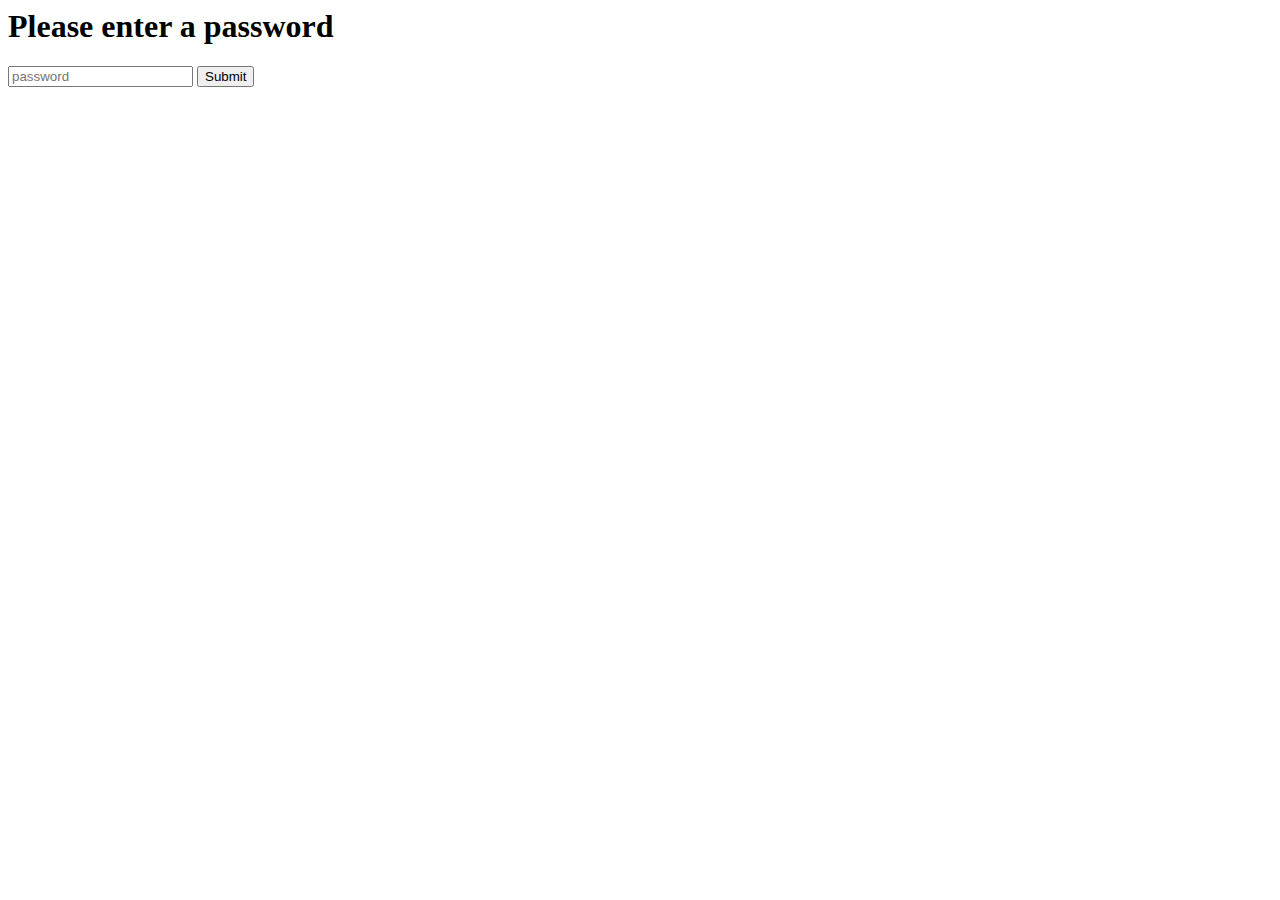
<file: clientsidecheck/password_check.html>
<html lang="en">
<head>
    <meta charset="UTF-8">
    <meta http-equiv="X-UA-Compatible" content="IE=edge">
    <meta name="viewport" content="width=device-width, initial-scale=1.0">
    <title>Password Checker</title>
</head>
<body>
    <h1>Please enter a password</h1>
    <!--check input against a string-->
    
    <input id="pass" type="text" name="password" placeholder="password">
    <button onclick="javascript:verify()">Submit</button>

    <script>
        function verify() {
            var pass = document.getElementById("pass").value;
            if (pass == "cssn{D0nt_Ch3ck_Cl!3nt_S!d3}") {
                alert("Correct!");
            } else {
                alert("Incorrect!");
            }
        }
    </script>
    
</body>
</html>
</file>
